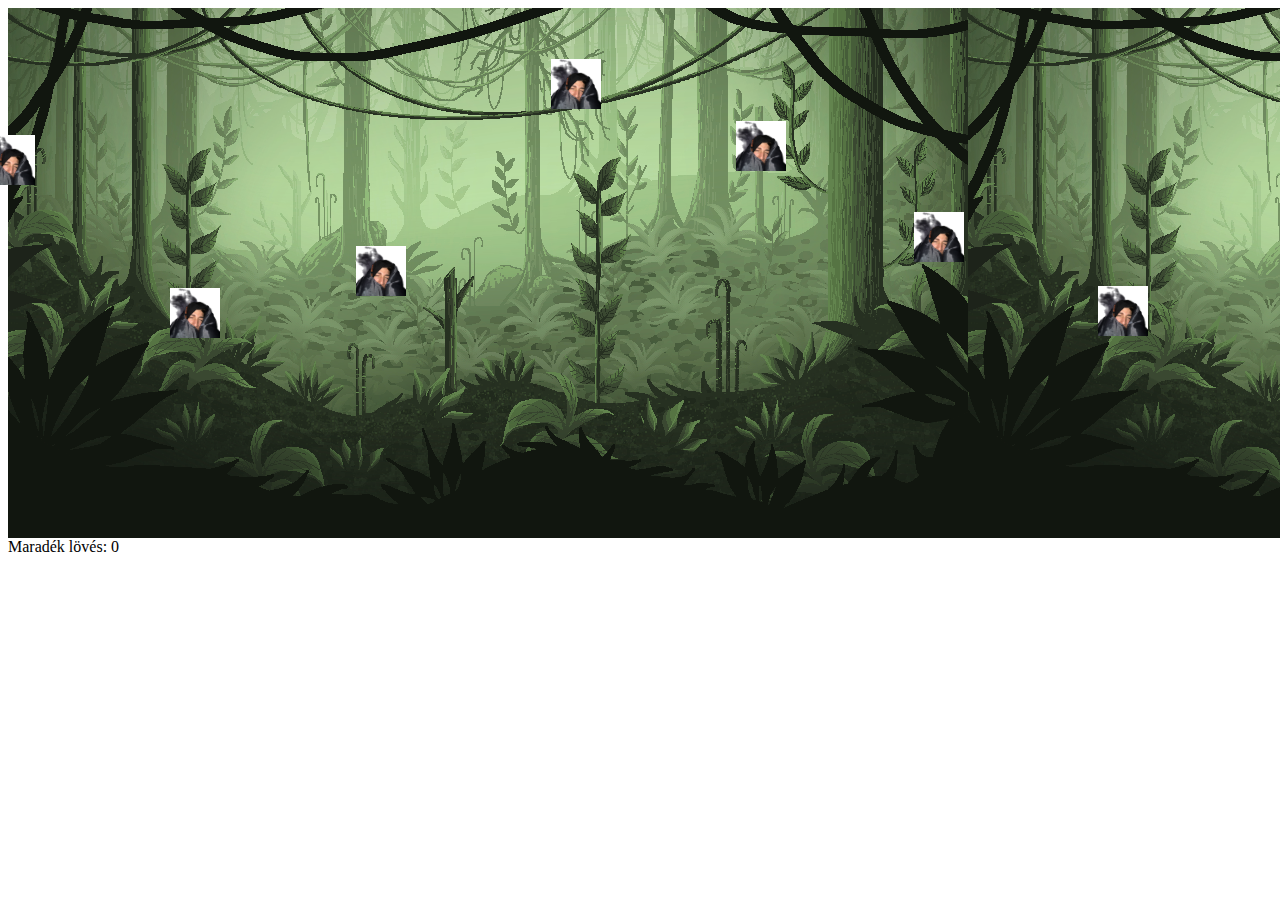
<file: duck2.html>
<!DOCTYPE html>
<html lang="en">
<head>
    <meta charset="UTF-8">
    <meta http-equiv="X-UA-Compatible" content="IE=edge">
    <meta name="viewport" content="width=device-width, initial-scale=1.0">
    <link rel="stylesheet" href="duckstyle.css">
    <title>Document</title>
</head>
<body>
    <div id="game-board">
		<div class="duck"></div>
		<div class="duck"></div>
		<div class="duck"></div>
		<div class="duck"></div>
		<div class="duck"></div>
		<div class="duck"></div>
		<div class="duck"></div>
		<div class="duck"></div>
		<div class="duck"></div>
		<div class="duck"></div>
		<div class="duck"></div>
		<div class="duck"></div>
		<div class="duck"></div>
		<div class="duck"></div>
	</div>
	<div class="shoot">Maradék lövés: 0</div>

	<script type="text/javascript" src="game.js"></script>
</body>
</html>
</file>
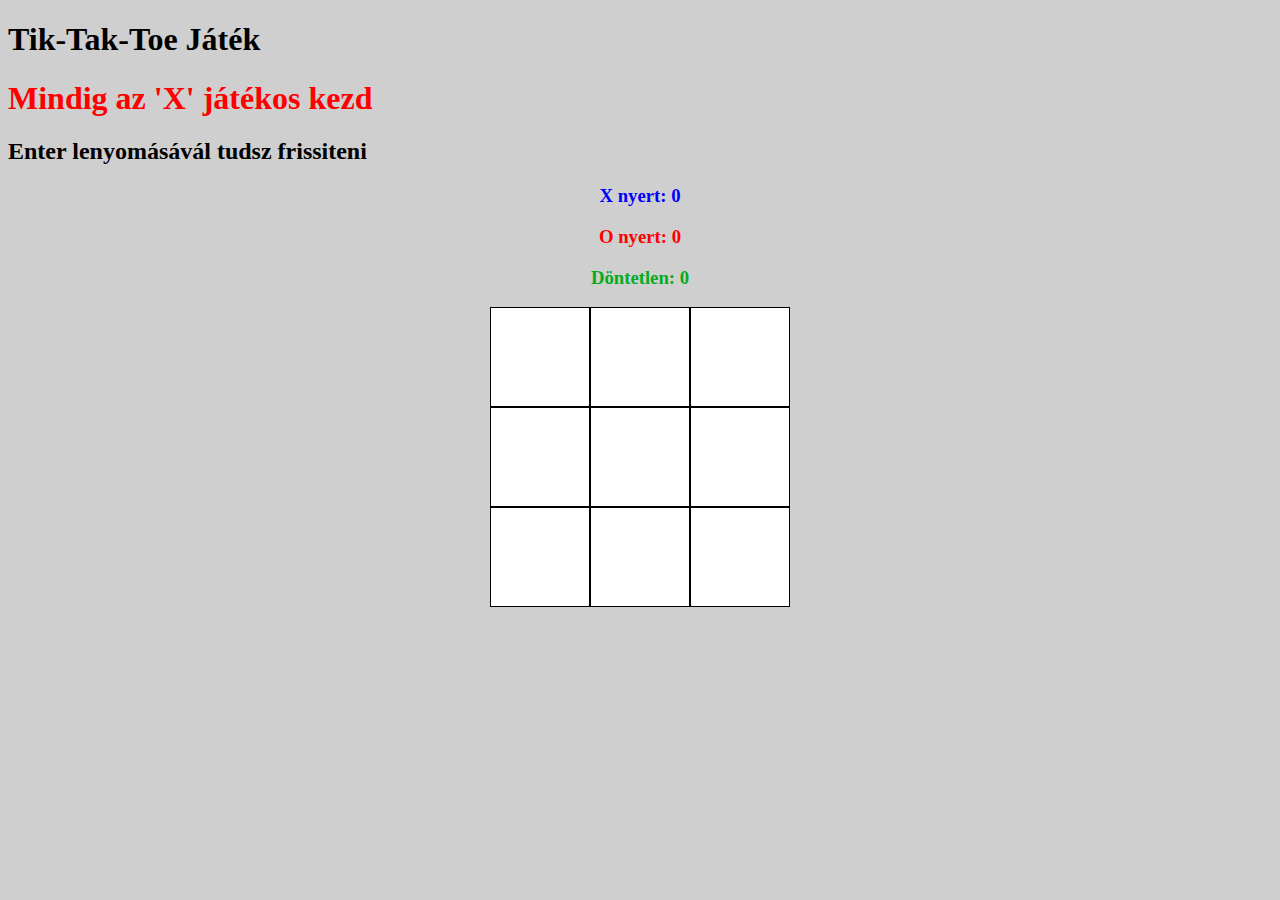
<file: Ticindex.html>
<!DOCTYPE html>
<html lang="en">
<head>
    <meta charset="UTF-8">
    <meta http-equiv="X-UA-Compatible" content="IE=edge">
    <meta name="viewport" content="width=device-width, initial-scale=1.0">
    <link rel="stylesheet" href="style2.css">
    <title>Tik-Tak-Toe Játék</title>
</head>
<body>
	<h1>Tik-Tak-Toe Játék</h1>
	<h1 class="fontos">Mindig az 'X' játékos kezd</h1>
    <h2>Enter lenyomásávál tudsz frissiteni</h2>
	<h3 id="x-wins">X nyert: 0</h3>
	<h3 id="o-wins">O nyert: 0</h3>
	<h3 id="Dontetlen">Döntetlen: 0</h3>

	<div class="container">
		<div class="cell"></div>
		<div class="cell"></div>
		<div class="cell"></div>
		<div class="cell"></div>
		<div class="cell"></div>
		<div class="cell"></div>
		<div class="cell"></div>
		<div class="cell"></div>
		<div class="cell"></div>
	</div>
    <script src="Javas2.js"></script>
</body>
</html>
</file>
<file: duckstyle.css>
#game-board {
    position: relative;
    width: 1500px;
    height: 530px;
    background: url(fnw8iuknds261.png);
}

.duck {
    position: absolute;
    width: 50px;
    height: 50px;
    background: url("zsizsa.jpg");
    background-size: cover;
    cursor: pointer;
}
.score {
    font-size: 50px;
    font-weight: bold;
}
</file>
<file: style2.css>
.container {
    display: flex;
    flex-wrap: wrap;
    width: 300px;
    margin: 0 auto;
}

.cell {
    background-color: white;
    box-sizing: border-box;
    width: 100px;
    height: 100px;
    border: 1px solid black;
    font-size: 60px;
    text-align: center;
    line-height: 100px;
    cursor: pointer;
}


body{
    background-color: #cfcfcf;
}

.fontos{
    color: rgb(255, 0, 0);
    text-shadow: 10px;
    size: 200%;
}

#x-wins{
    text-align: center;
    color: blue;
}

#o-wins{
    text-align: center;
    color: red;
}

#Dontetlen{
    text-align: center;
    color: rgb(5, 172, 30);
}
</file>
